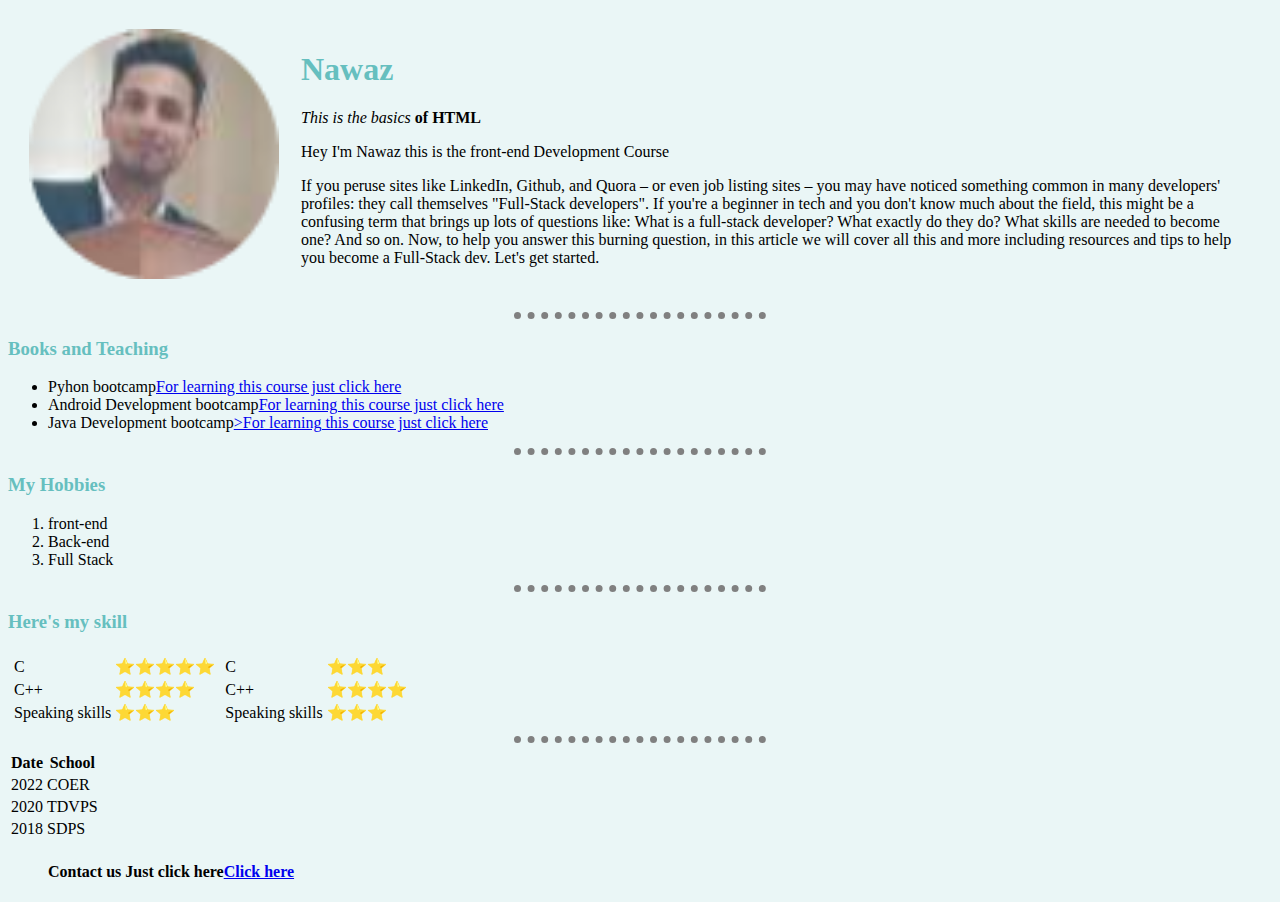
<file: index.html>
<!Doctype html>
<html>

<head>
    <meta charset="utf-8">
    <title> Nawaz personal site </title>
    <link rel="stylesheet" href="index.css">
</head>

<body>
    <table cellspacing=20>
        <td><img src="profile1.png" alt="My instructor profile"></td>
        <td>
            <h1>Nawaz</h1>
            <p><em>This is the basics </em><strong> of HTML</strong> </p>
            <!--em is used here for italic for bold-->
            <p> Hey I'm Nawaz this is the front-end Development Course</p>
            <p>If you peruse sites like LinkedIn, Github, and Quora – or even job listing sites – you may have noticed
                something common in many developers' profiles: they call themselves "Full-Stack developers".

                If you're a beginner in tech and you don't know much about the field, this might be a confusing term
                that brings up lots of questions like: What is a full-stack developer? What exactly do they do? What
                skills are needed to become one? And so on.

                Now, to help you answer this burning question, in this article we will cover all this and more including
                resources and tips to help you become a Full-Stack dev.

                Let's get started.</p>
        </td>
    </table>


    <hr> <!-- for horizonatal  lines-->

    <h3> Books and Teaching</h3>
    <ul>
        <li>Pyhon bootcamp<a href="https://www.udemy.com/course/ios-13-app-development-bootcamp/">For learning this
                course just click here</a></li>
        <li>Android Development bootcamp<a
                href="https://www.udemy.com/course/complete-python-developer-zero-to-mastery/">For learning this course
                just click here</a></li>
        <li>Java Development bootcamp<a href="https://unsplash.com/photos/h6z9AWEQ7Kw">>For learning this course just
                click here</a></li>
    </ul>
    <hr>
    <h3> My Hobbies</h3>
    <ol>
        <li>front-end</li>
        <li>Back-end</li>
        <li>Full Stack</li>
    </ol>
    
    <hr>
    <h3>Here's my skill</h3>
    <table cellsapcing = 10>
        <tr>
            <td>
                <table>


                    <tr>
                        <td>C</td>
                        <td>⭐️⭐️⭐️⭐️⭐️</td>

                    </tr>
                    <tr>
                        <td>C++</td>
                        <td>⭐️⭐️⭐️⭐️</td>
                    </tr>

                    <tr>
                        <td>Speaking skills</td>
                        <td>⭐️⭐️⭐️</td>
                    </tr>



                </table>


            </td>
            <td>
                <table>


                    <tr>
                        <td>C</td>
                        <td>⭐️⭐️⭐️</td>

                    </tr>
                    <tr>
                        <td>C++</td>
                        <td>⭐️⭐️⭐️⭐️</td>
                    </tr>

                    <tr>
                        <td>Speaking skills</td>
                        <td>⭐️⭐️⭐️</td>
                    </tr>



                </table>

            </td>

        </tr>
    </table>
<hr>

    <table>
        <thead>
            <tr>
                <th>Date</th>
                <th>School</th>
            </tr>

        </thead>
        <tbody>
            <tr>
                <td>2022</td>
                <td>COER</td>
            </tr>
            <tr>
                <td>2020</td>
                <td>TDVPS</td>
            </tr>
            <tr>
                <td>2018</td>
                <td>SDPS</td>
            </tr>
        </tbody>

    </table>
    <ul>
    <h4> Contact us Just click here<a href="contact.html">Click here</a></h4>
    </ul>

</body>

</html>
</file>
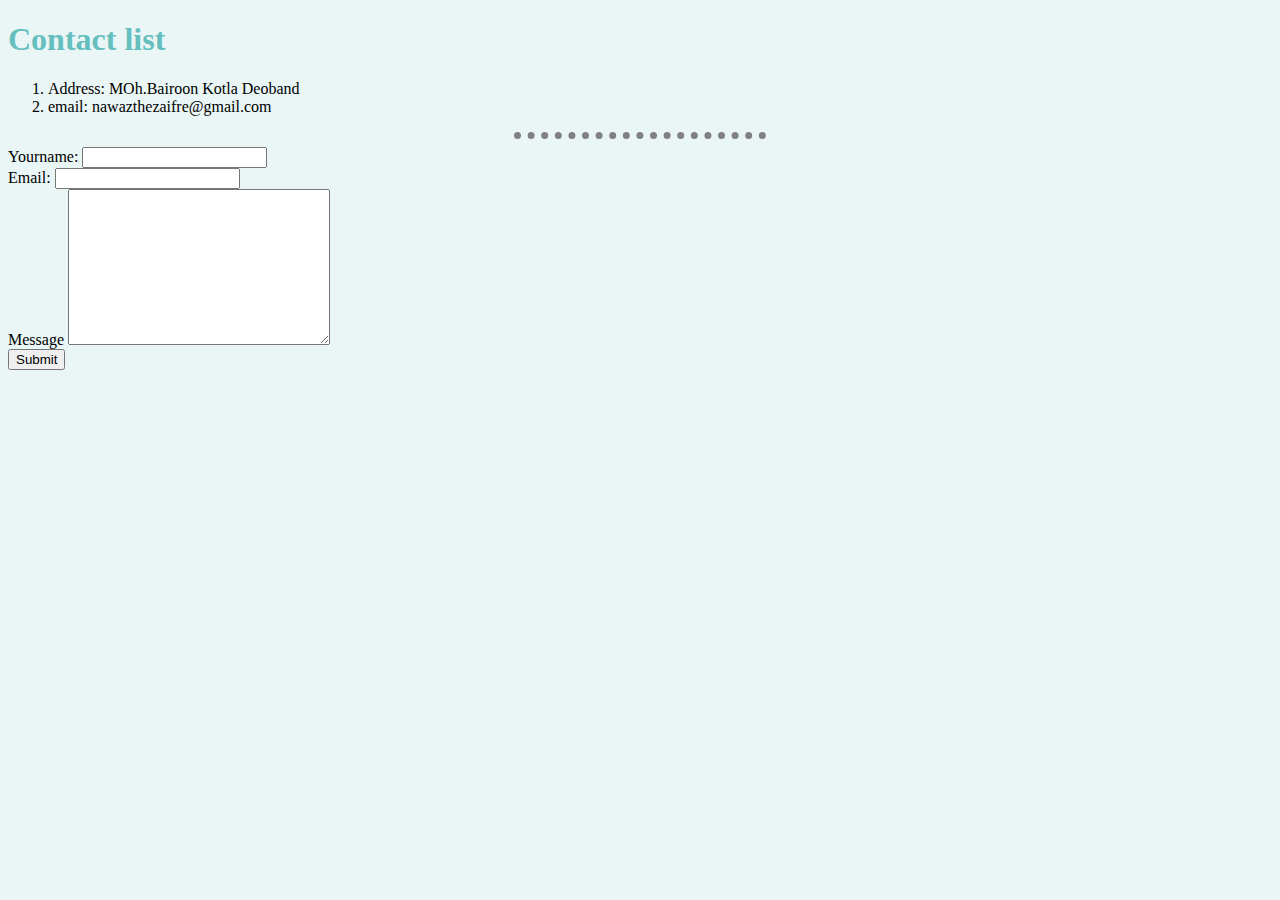
<file: contact.html>
<!Doctype html>
<html>

<head>
    <meta charset="utf-8">

    <title>Conatct List</title>
    <link rel="stylesheet" href="index.css">
    
</head>

<body>
    <h1>Contact list</h1>
    <ol>
        
        <li>Address: MOh.Bairoon Kotla Deoband</li>
        <li>email: nawazthezaifre@gmail.com</li>
       
</ol>
<hr>
<form  action="mailto:nawazthezaifre@gmail.com" method="">
  <label> Yourname:</label>
  <input type="text" name="Yourname" value=" "><br>
  <label>Email:</label>
  <input type="email" name="Youremail" value=" "><br>
  <label>Message</label>
  <textarea name="Yourmessage" id="" cols="30" rows="10"></textarea><br>
  <input type="submit" name="save" id=" "><br>
  



</form>

</body>
    </html>
</file>
<file: index.css>
body{
        background-color: #EAF6F6;
    }
    hr{
        border-style: none;
        border-top-style: dotted;
        width: 20%;
        border-color: grey;
        border-width: 7px;
        
    }
    h1{
        color: #66BFBF;
    }
    h3{
        color: #66BFBF;
    }
    img{
        height: 250px;
    }
</file>
